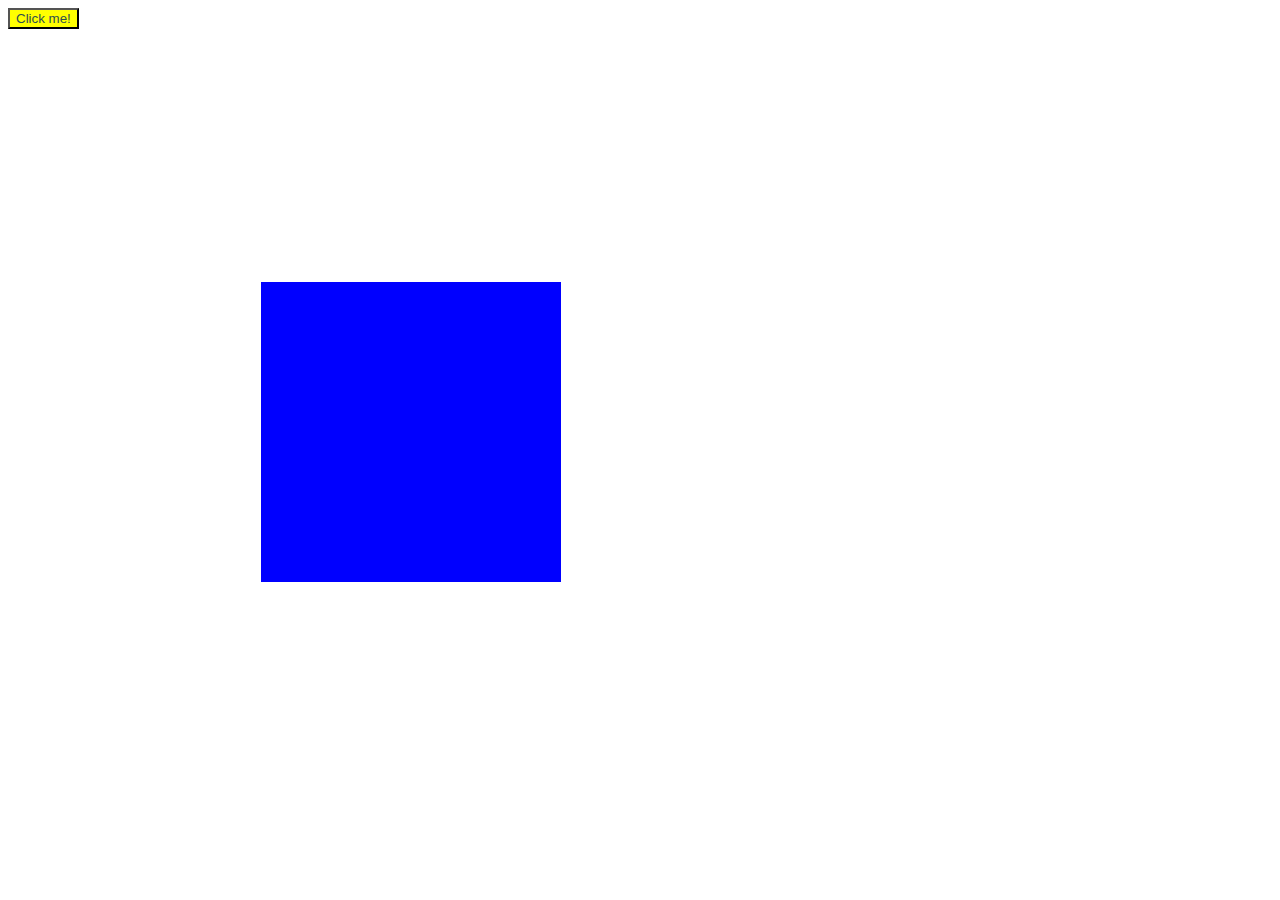
<file: 4.Mixins_and_Includes/index.html>
<!DOCTYPE html>
<html lang="en">
<head>
    <meta charset="UTF-8">
    <meta http-equiv="X-UA-Compatible" content="IE=edge">
    <meta name="viewport" content="width=device-width, initial-scale=1.0">
    <link rel="stylesheet" href="main.css">
    <title>4. Mixins and Includes</title>
</head>
<body>

    <button class="button">Click me!</button>
    <div class="colorChangingSquare"></div>
    
</body>
</html>
</file>
<file: 4.Mixins_and_Includes/main.css>
.button {
  background-color: yellow;
  color: darkslategray;
}

.button:hover {
  background-color: green;
  color: whitesmoke;
}

.colorChangingSquare {
  width: 300px;
  height: 300px;
  margin: 20%;
  background-color: blue;
  -webkit-transition: background-color 3s;
  transition: background-color 3s;
}

.colorChangingSquare:hover {
  background-color: red;
}
/*# sourceMappingURL=main.css.map */
</file>
